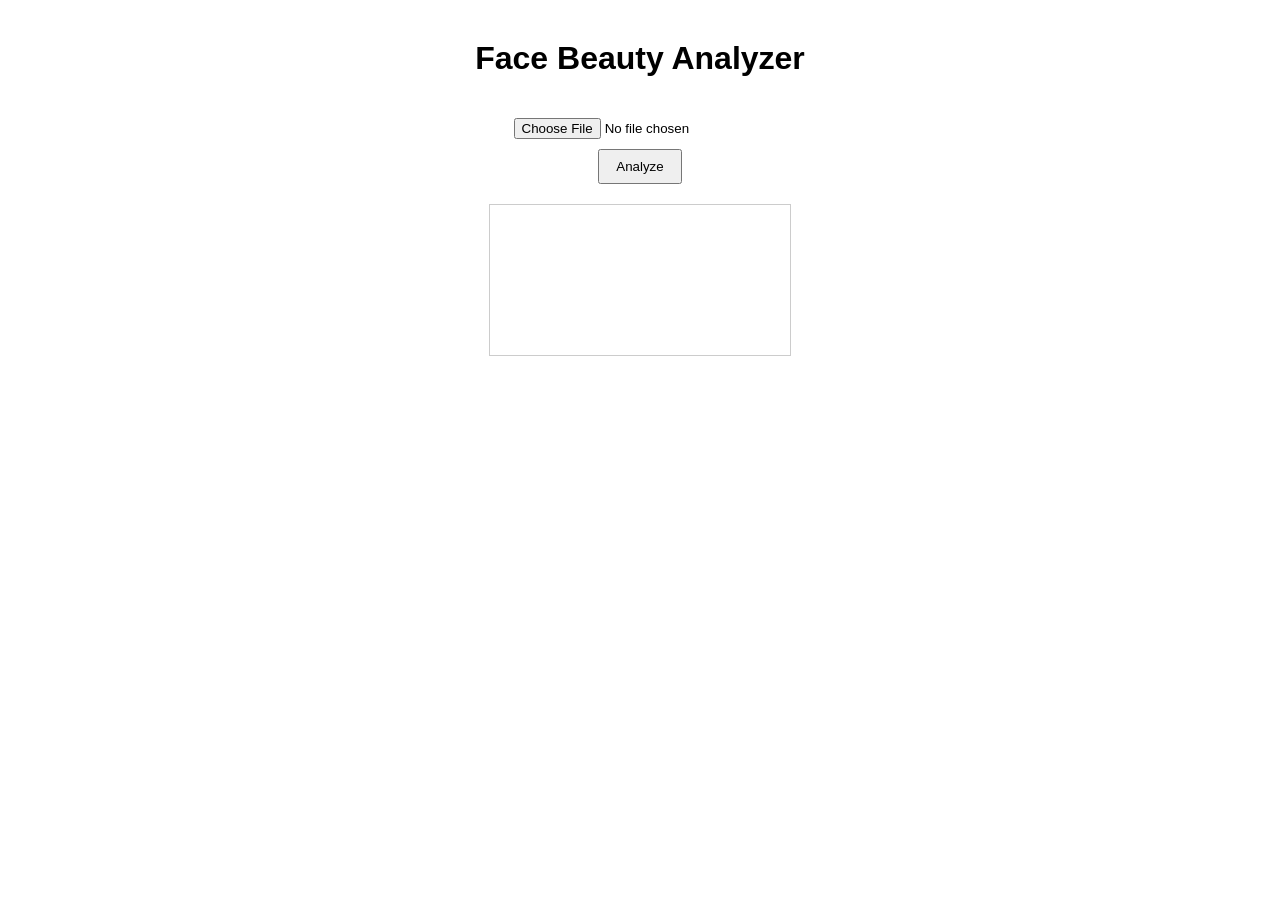
<file: index.html>
<!DOCTYPE html>
<html lang="en">
<head>
  <meta charset="UTF-8" />
  <meta name="viewport" content="width=device-width, initial-scale=1.0"/>
  <title>Face Beauty Analyzer</title>
  <style>
    body {
      font-family: Arial, sans-serif;
      margin: 40px auto;
      max-width: 600px;
      text-align: center;
    }

    input[type="file"] {
      margin-top: 20px;
    }

    button {
      margin-top: 10px;
      padding: 8px 16px;
    }

    canvas {
      margin-top: 20px;
      max-width: 100%;
      border: 1px solid #ccc;
    }

    #result {
      margin-top: 20px;
      font-size: 1.1em;
    }

    .ideal {
      color: gray;
      font-size: 0.9em;
      margin-left: 6px;
    }
  </style>
</head>
<body>
  <h1>Face Beauty Analyzer</h1>

  <form id="uploadForm">
    <input type="file" id="imageInput" accept="image/*" required />
    <br />
    <button type="submit">Analyze</button>
  </form>

  <canvas id="overlayCanvas"></canvas>

  <div id="result"></div>

  <script src="script.js"></script>
</body>
</html>
</file>
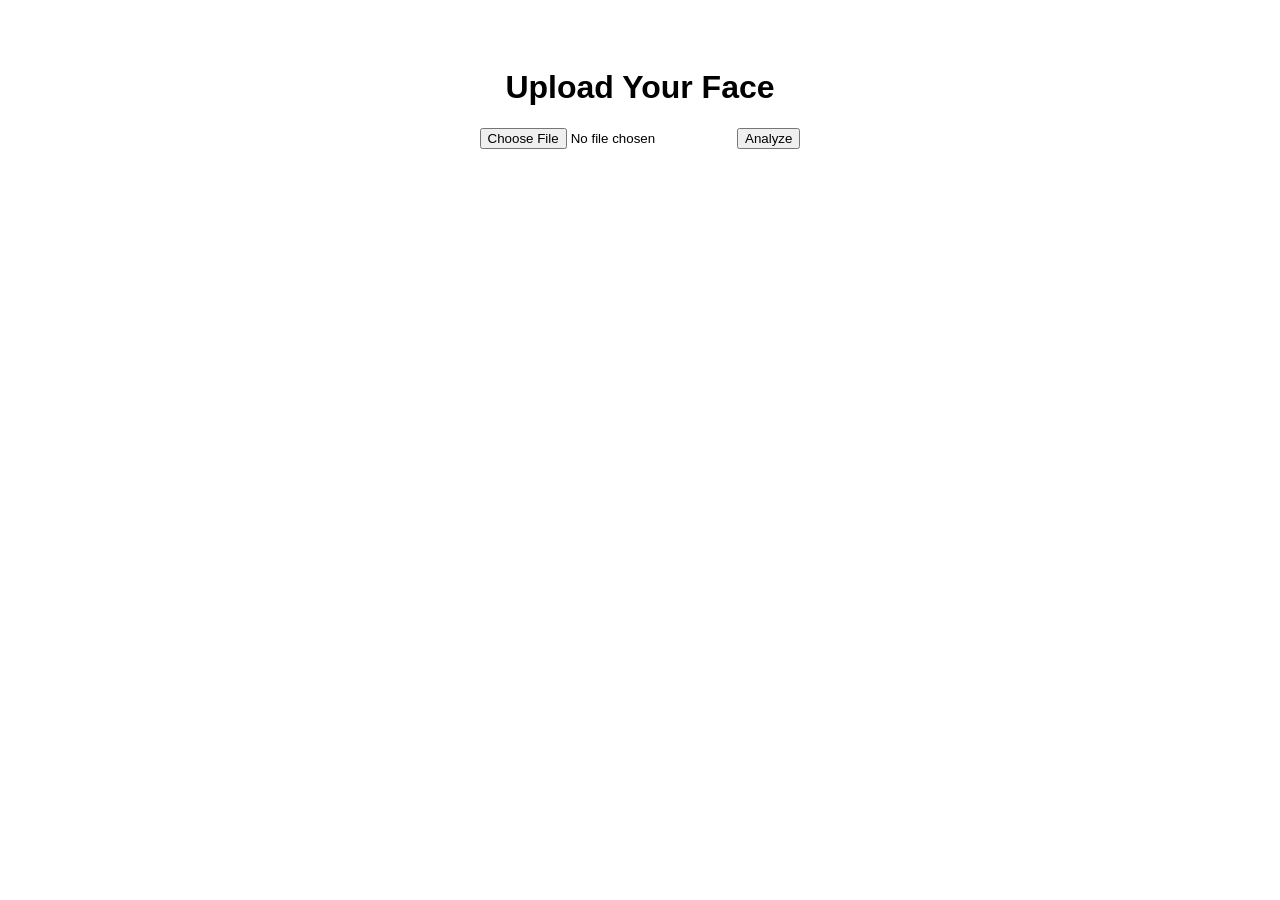
<file: frontend/index.html>
<!DOCTYPE html>
<html lang="en">
<head>
  <meta charset="UTF-8">
  <title>Face Beauty Analyzer</title>
  <link rel="stylesheet" href="style.css">
</head>
<body>
  <h1>Upload Your Face</h1>
  <form id="uploadForm">
    <input type="file" id="imageInput" accept="image/*" required />
    <button type="submit">Analyze</button>
  </form>

  <div id="result"></div>

  <script src="script.js"></script>
</body>
</html>
</file>
<file: frontend/style.css>
body {
  font-family: Arial, sans-serif;
  text-align: center;
  padding: 40px;
}

form {
  margin-bottom: 20px;
}

#result {
  font-size: 1.2em;
  margin-top: 20px;
}
</file>
